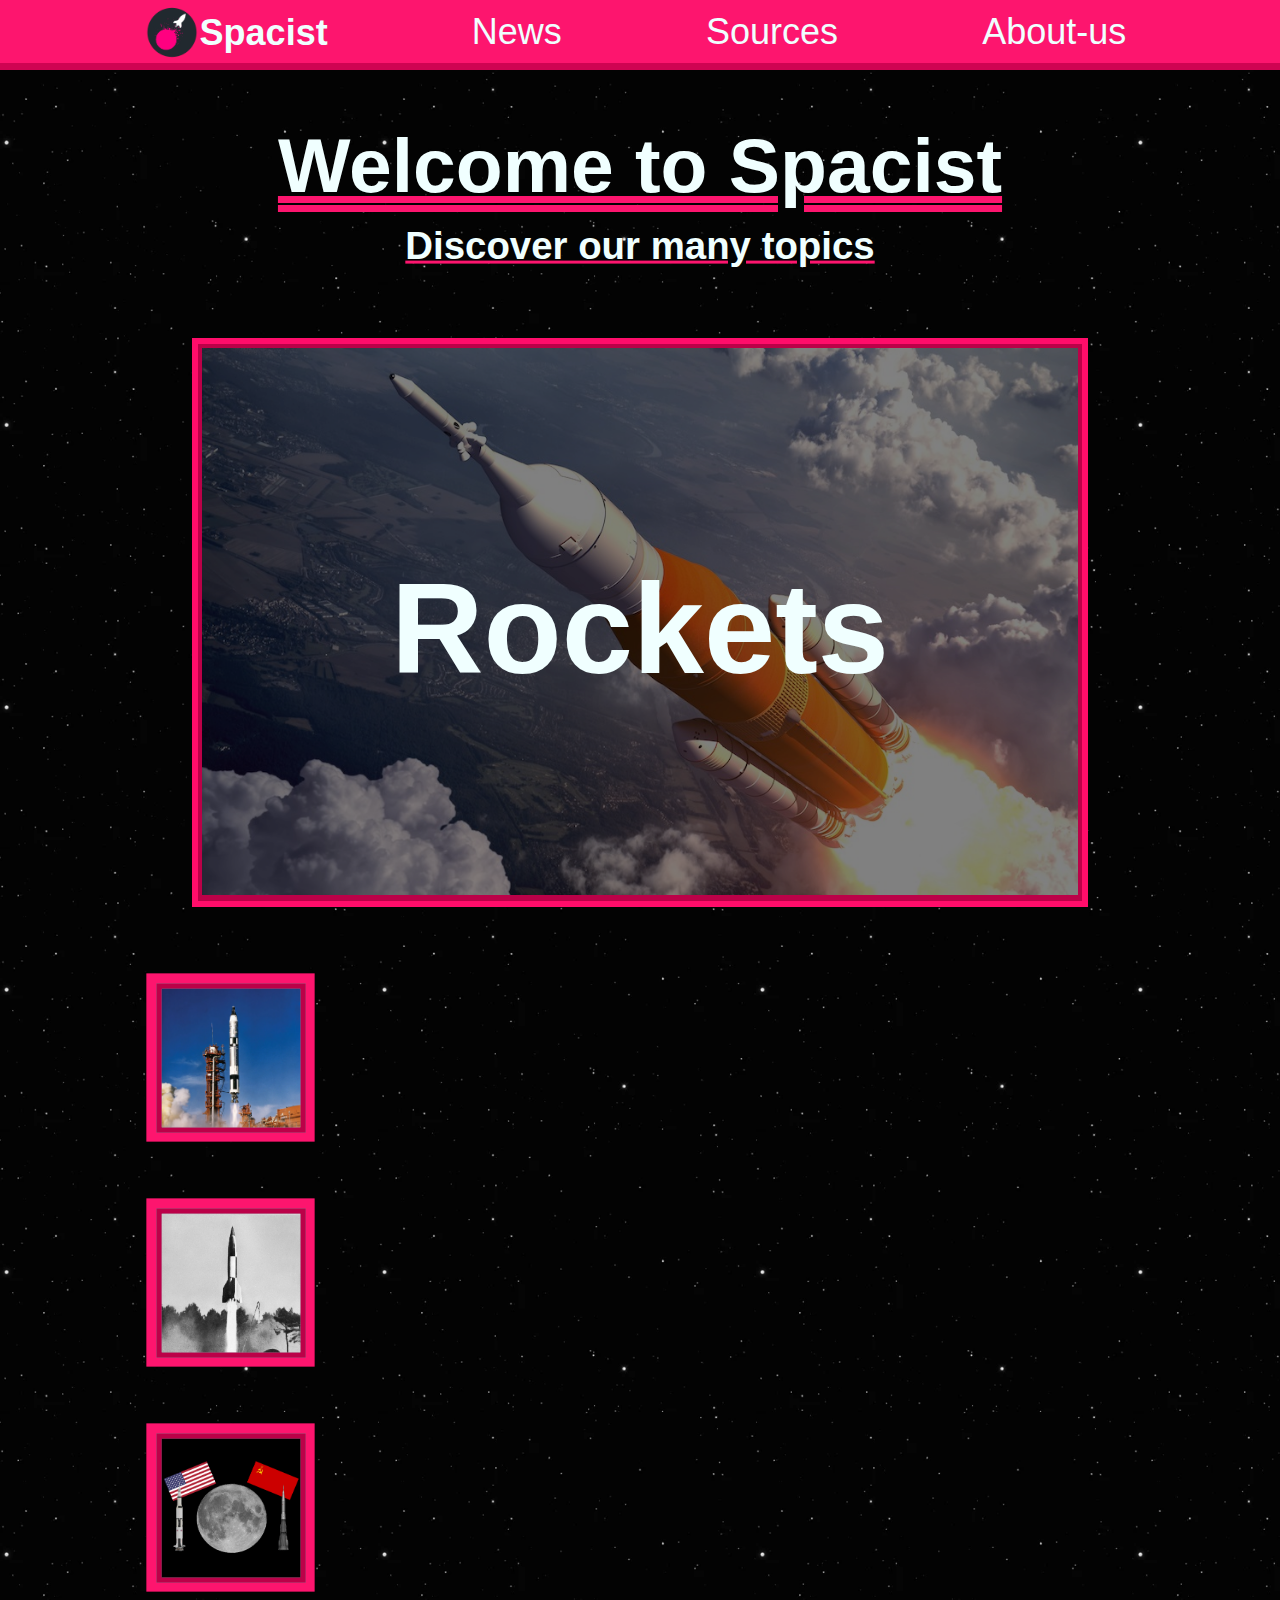
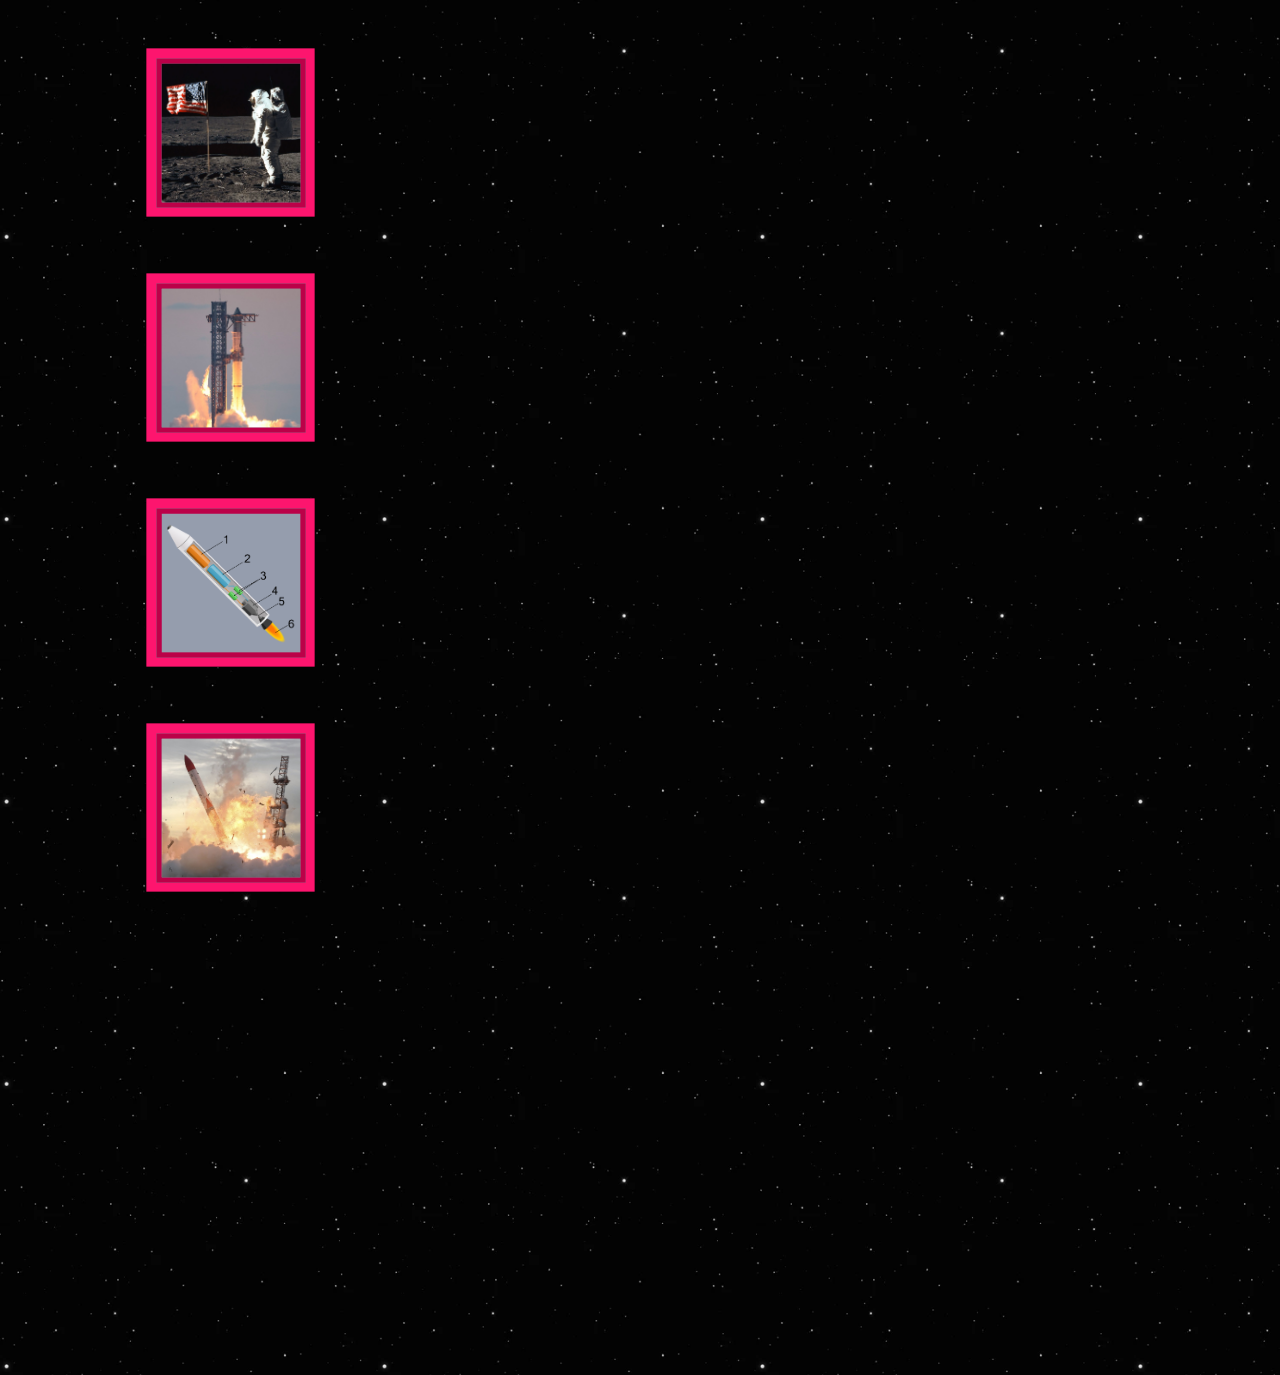
<file: Spacist/index.html>
<!DOCTYPE html>
<html lang="de">
<head>
    <meta charset="UTF-8">
    <meta name="viewport" content="width=device-width, initial-scale=1.0">
    <title> Spacist </title>
    <link rel="icon" href="img/web_logo.png">
    <link rel="stylesheet" type="text/css" href="css/style.css">
</head>
<body>

    <div class="header">
        <div class="header_logo">
            <img class="logo" src="img/logo.png" alt="Spacist Logo">
            Spacist
        </div>

        <a class="header_links" href="news.html"> News </a>
        <a class="header_links" href="news.html"> Sources </a>
        <a class="header_links" href="news.html"> About-us </a>
    </div>

    <h1>
        Welcome to Spacist
    </h1>

    <h2>
        Discover our many topics
    </h2>
    <div class="topic_img_border">
        <img class="topic_img" src="img/rocket/big_rocket_start.jpg" alt="Big Rocket">
    </div>  
    <h3>
        Rockets
    </h3>



    <div class="boxes">

        <div class="box">
            <div class="move_box">
                1. Definition
            </div>
            
            <a href="news.html">
                <div class="show_box">
                    <img class="box_img" src="img/rocket/definition.png" alt="Rocket Start">
                </div>
            </a>
        </div>

        <div class="box">
            <div class="move_box">
                2. Early History
            </div>

            <div class="show_box">
                <img class="box_img" src="img/rocket/early_history.png" alt="Old Rocket">
            </div>
        </div>

        <div class="box">
            <div class="move_box">
                3. Space Race
            </div>

            <div class="show_box">
                <img class="box_img" src="img/rocket/space_race.png" alt="USA against USSR">
            </div>
        </div>

        <div class="box">
            <div class="move_box">
                4. Moon Landing
            </div>

            <div class="show_box">
                <img class="box_img" src="img/rocket/moon_landing.png" alt="Person on the moon with USA flag">
            </div>
        </div>

        <div class="box">
            <div class="move_box">
                5. Today
            </div>

            <div class="show_box">
                <img class="box_img" src="img/rocket/today.jpg" alt="Starship">
            </div>
        </div>

        <div class="box">
            <div class="move_box">
                5. Components
            </div>

            <div class="show_box">
                <img class="box_img" src="img/rocket/components.png" alt="Rocket Components Model">
            </div>
        </div>

        <div class="box">
            <div class="move_box">
                6. Accidents
            </div>

            <div class="show_box">
                <img class="box_img" src="img/rocket/accidents.jpg" alt="Rocket crash">
            </div>
        </div>
    
    

    </div>
    
</body>
</html>
</file>
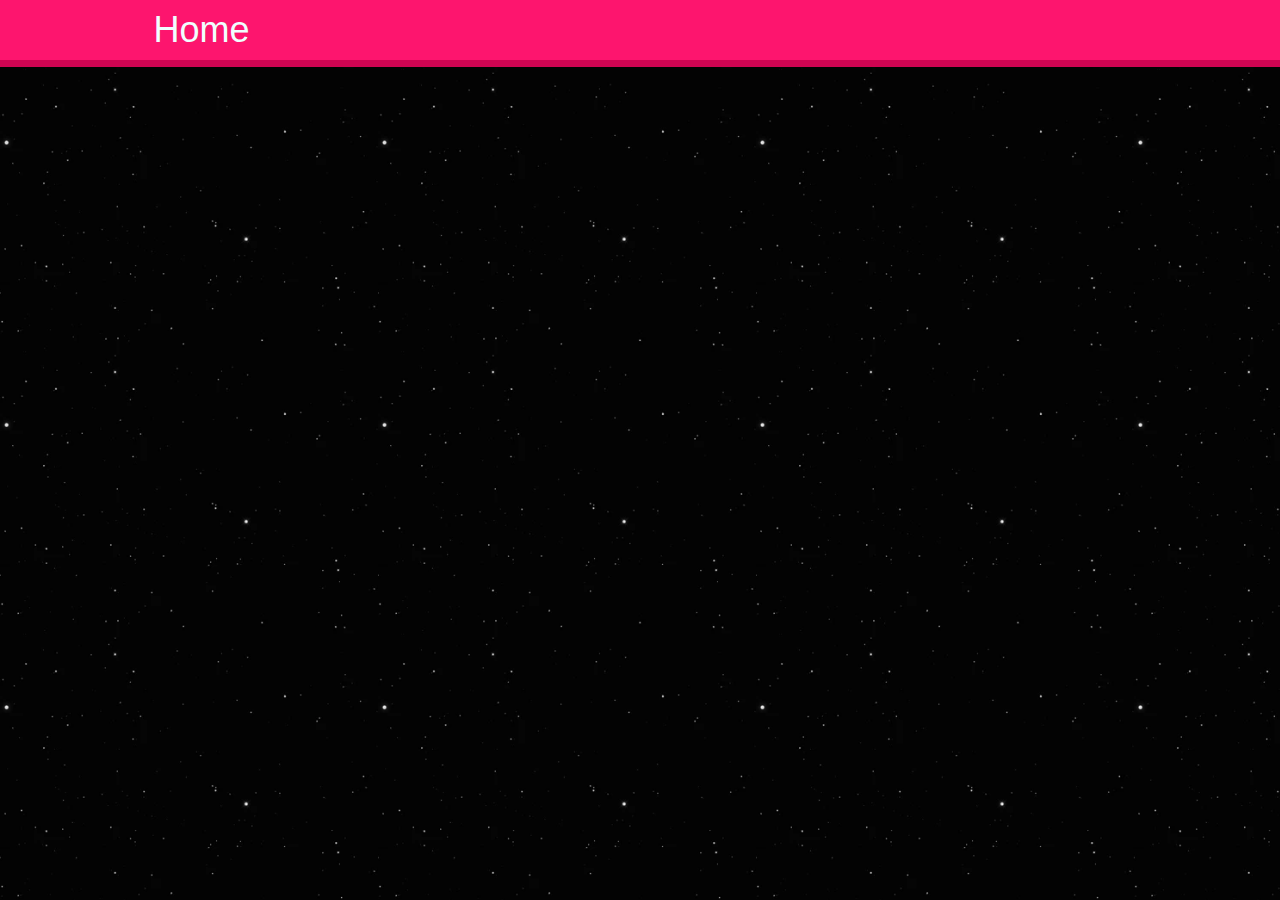
<file: Spacist/news.html>
<!DOCTYPE html>
<html lang="de">
<head>
    <meta charset="UTF-8">
    <meta name="viewport" content="width=device-width, initial-scale=1.0">
    <title> Spacist </title>
    <link rel="icon" href="img/web_logo.png">
    <link rel="stylesheet" type="text/css" href="css/style.css">
</head>
<body>

        <div class="header">
            <a class ="header_links" href="index.html"> Home </a>
        </div>
    
</body>
</html>
</file>
<file: Spacist/css/style.css>
body {
    background-image: url(stars.png) ;
    background-size: 10cm;

    font-family:Arial, Helvetica, sans-serif;
    color: azure;
    text-align: center;

    margin: 0;
}

h1 {
    font-size: 6vw;
    text-decoration: underline double rgb(253, 21, 110);
}

h2 {
    transform: translateY(-3vw);
    font-size: 3vw;
    text-decoration: underline solid rgb(253, 21, 110);
}

h3 {
    transform:  translateY(-37.5vw);
    font-size: 10vw;
}

.topic_img {
    width: 100%;
    align-content: center;
    filter: brightness(0.5);
}

.topic_img_border {
    margin: 0% 15% 0% 15%;
    padding: 0.3vw 0.3vw 0.1vw 0.3vw;
    background-color: rgb(187, 1, 72);
    border: 0.5vw solid rgb(255, 13, 106);
}



.boxes {
    padding: 0vw 12vw 10vh 12vw;
    transform: translateY(-25vw);
}

.box {
    margin-bottom: 10vh;
    background-color: rgba(0, 204, 255, 0.5);
    width: 15vh;
    height: 15vh;
}

.show_box {
    background-color: rgb(253, 21, 110);
    width: 15vh;
    height: 15vh;
    transform: translateY(-16vh) scale(1.1);
    padding: 1vh 1vh 1vh 1vh;

    transition: 0.4s;
}

.box:hover .show_box {
    transform: translateY(-16vh) scale(1.2);
}

.move_box {
    background-color: rgb(253, 96, 143);
    width: 7vh;
    height: 15vh;

    text-align: center;
    align-content: center;
    font-size: 1.5vh;

    transition: 1.3s;
}

.box:hover .move_box {
    width: 50vw;
    transform: translate(5vh);
    font-size: 3vw;
    padding-left: 12vh;
}

.box_img {
    width: 14vh;
    height: 14vh;
    border: 0.6vh solid rgb(187, 1, 72);
    background-color: rgb(149, 157, 173);
}



.header {
    background-color: rgb(253, 21, 110);
    padding: 1vh 12vw 1vh 12vw;

    border-bottom: 0.2cm solid rgb(207, 4, 82);

    display: flex;
    align-items: center;
    justify-content:space-between;
    
}

.header_links {
    font-size: 4vh;
    text-decoration: none;
    color: azure;
}

.header_links:hover {
    text-decoration-line: underline;
}

.header_logo {
    font-size: 4vh;
    font-weight: 550;
}

.logo {
    height: 4vh;
    transform: translateY(0.6vh) scale(1.4);
}
</file>
